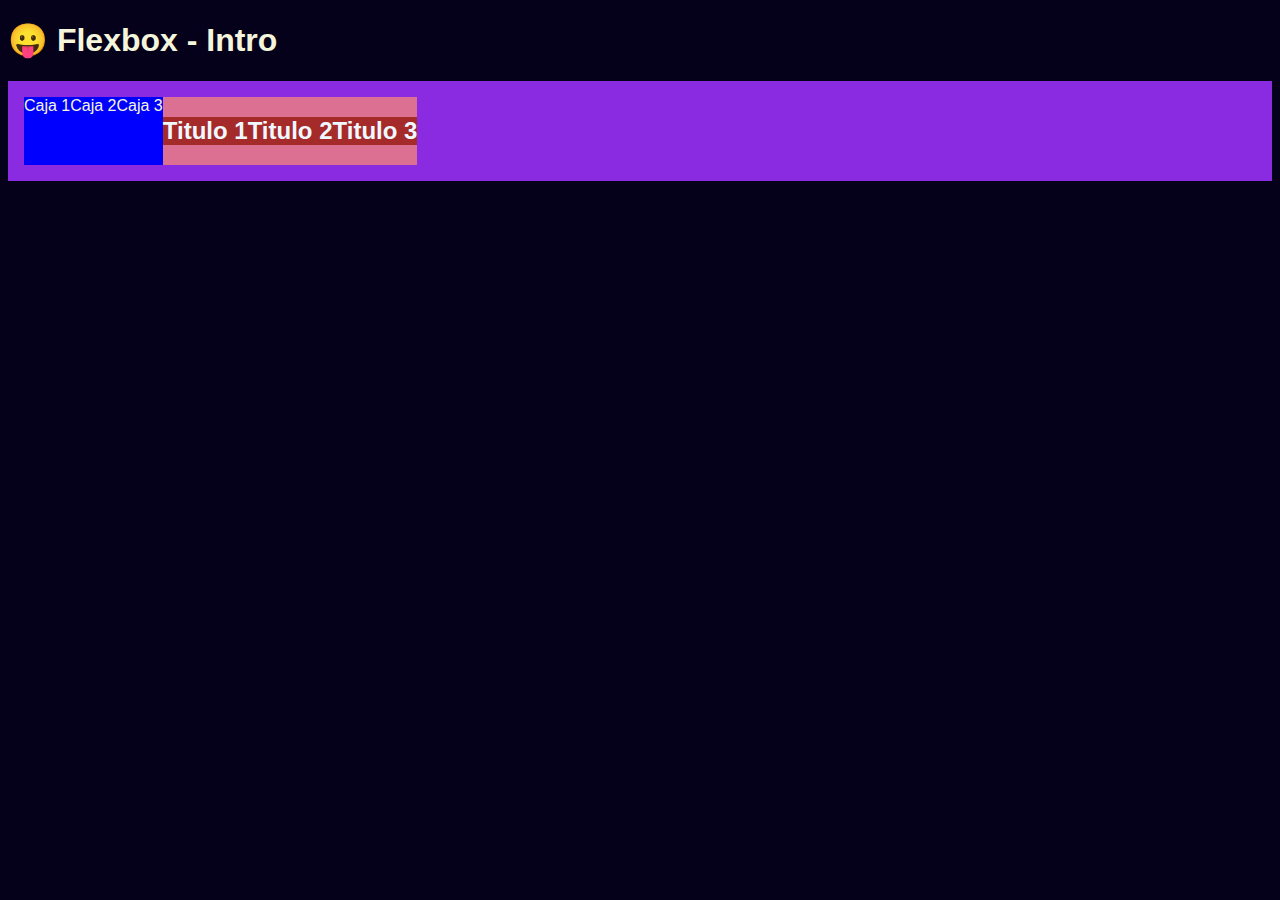
<file: 01-intro/index.html>
<!DOCTYPE html>
<html lang="es">
<head>
  <meta charset="UTF-8">
  <meta name="viewport" content="width=device-width, initial-scale=1.0">
  <link rel="stylesheet" href="style.css">
  <title>😛 Flexbox - Intro</title>
</head>
<body>
  <h1>😛 Flexbox - Intro</h1>

  <div class="container">
    <div class="item">Caja 1</div>
    <div class="item">Caja 2</div>
    <div class="item">Caja 3</div>
    
    <div class="item item-flex">
      <h2>Titulo 1</h2>
      <h2>Titulo 2</h2>
      <h2>Titulo 3</h2>
    </div>

  </div>
</body>
</html>
</file>
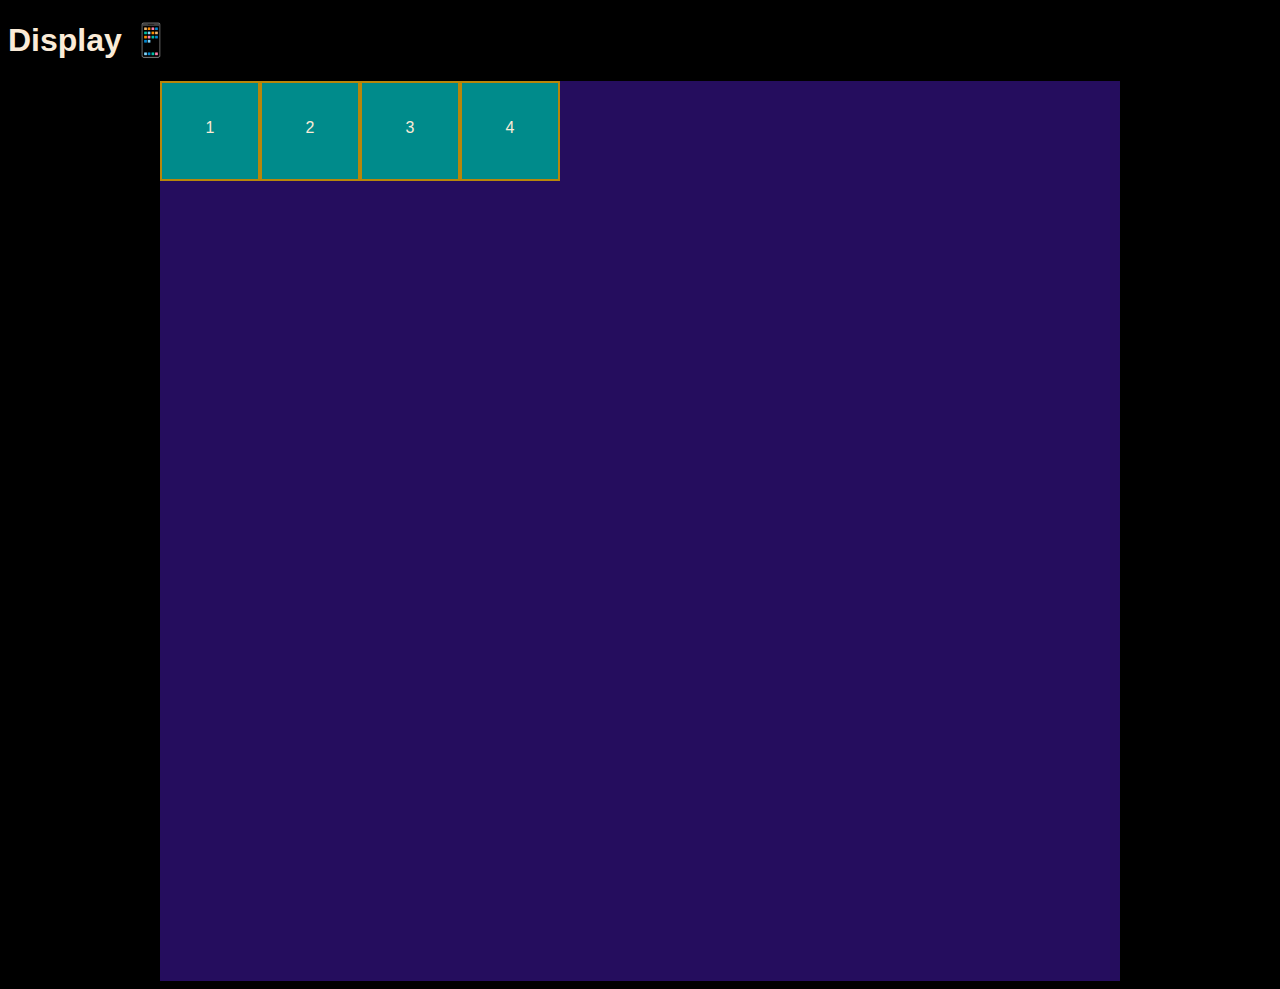
<file: 02-display/index.html>
<!DOCTYPE html>
<html lang="es">
<head>
  <meta charset="UTF-8">
  <meta name="viewport" content="width=device-width, initial-scale=1.0">
  <title>Display 📱</title>
  <link rel="stylesheet" href="style.css">
</head>
<body>
  <h1>Display 📱</h1>

  <main>
    <!-- .container>.item*4{$} -->
    <div class="container">
      <div class="item">1</div>
      <div class="item">2</div>
      <div class="item">3</div>
      <div class="item">4</div>
    </div>
  </main>

</body>
</html>
</file>
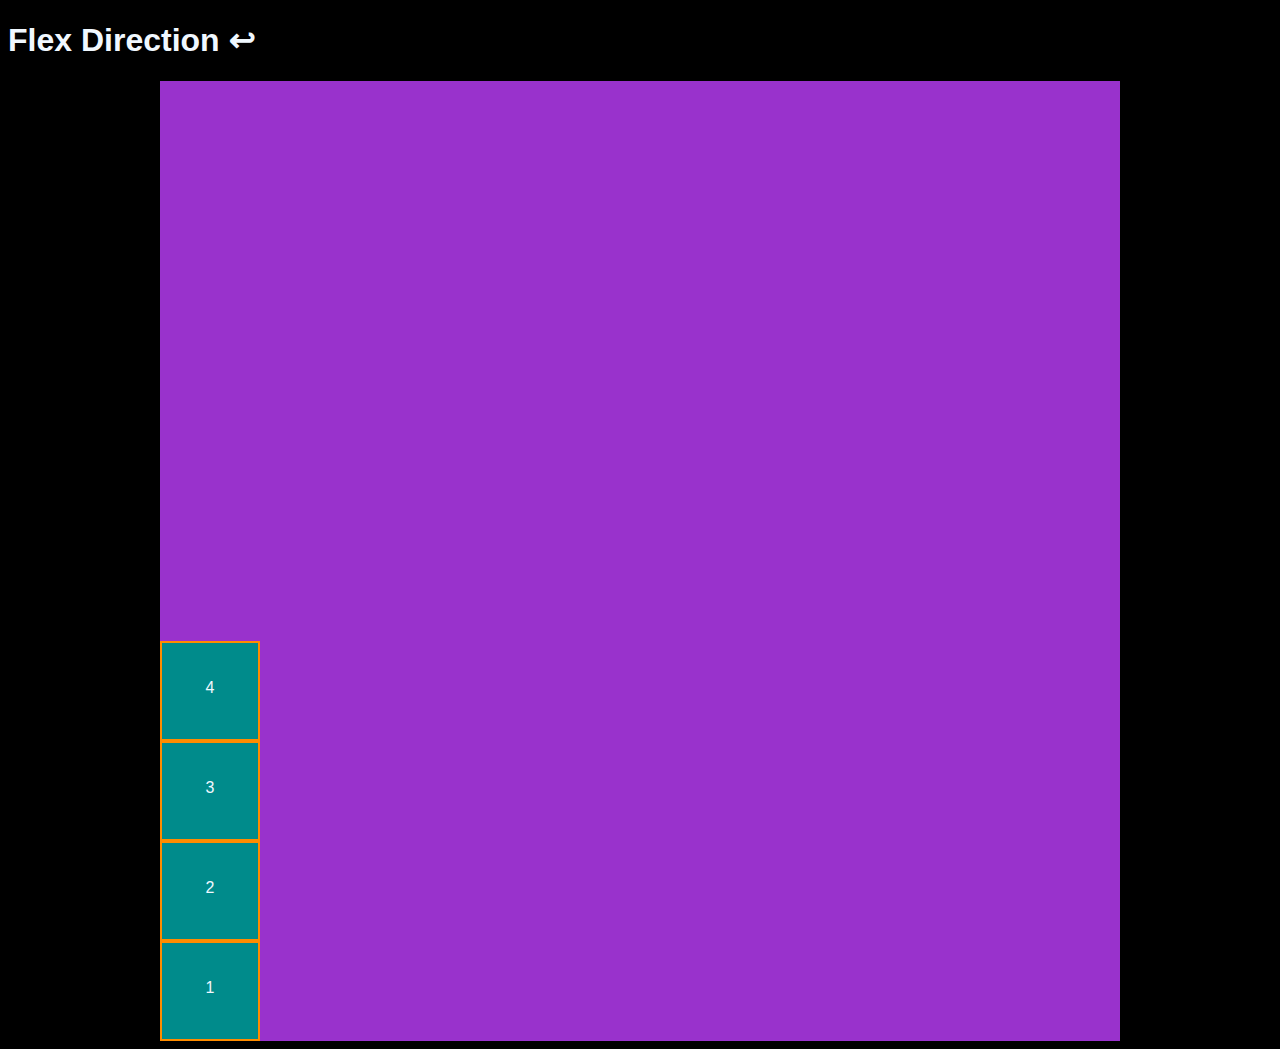
<file: 03-flex-direction/index.html>
<!DOCTYPE html>
<html lang="es">
<head>
  <meta charset="UTF-8">
  <meta name="viewport" content="width=device-width, initial-scale=1.0">
  <title>Flex Direction ↩</title>
  <link rel="stylesheet" href="style.css">
</head>
<body>
  <h1>Flex Direction ↩</h1>

  <div class="container">
    <div class="item">1</div>
    <div class="item">2</div>
    <div class="item">3</div>
    <div class="item">4</div>
  </div>
  
</body>
</html>
</file>
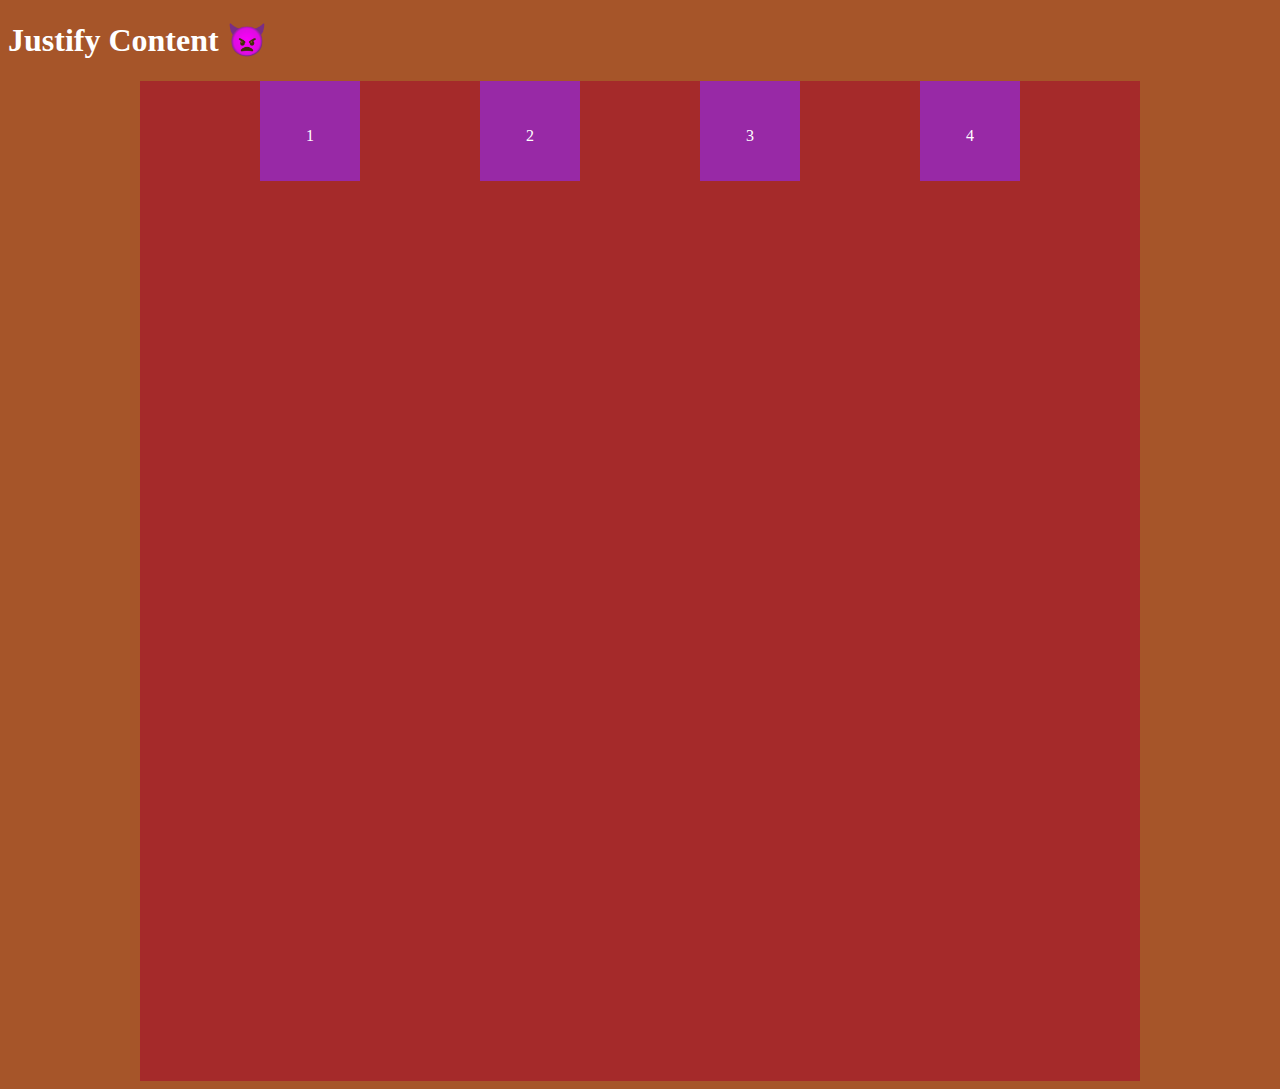
<file: 04-justify-content/index.html>
<!DOCTYPE html>
<html lang="es">
<head>
  <meta charset="UTF-8">
  <meta name="viewport" content="width=device-width, initial-scale=1.0">
  <title>Justify Content 👿</title>
  <link rel="stylesheet" href="style.css">
</head>
<body>
  <h1>Justify Content 👿</h1>
  <div class="conteiner">
    <div class="item">1</div>
    <div class="item">2</div>
    <div class="item">3</div>
    <div class="item">4</div>
  </div>
</body>
</html>
</file>
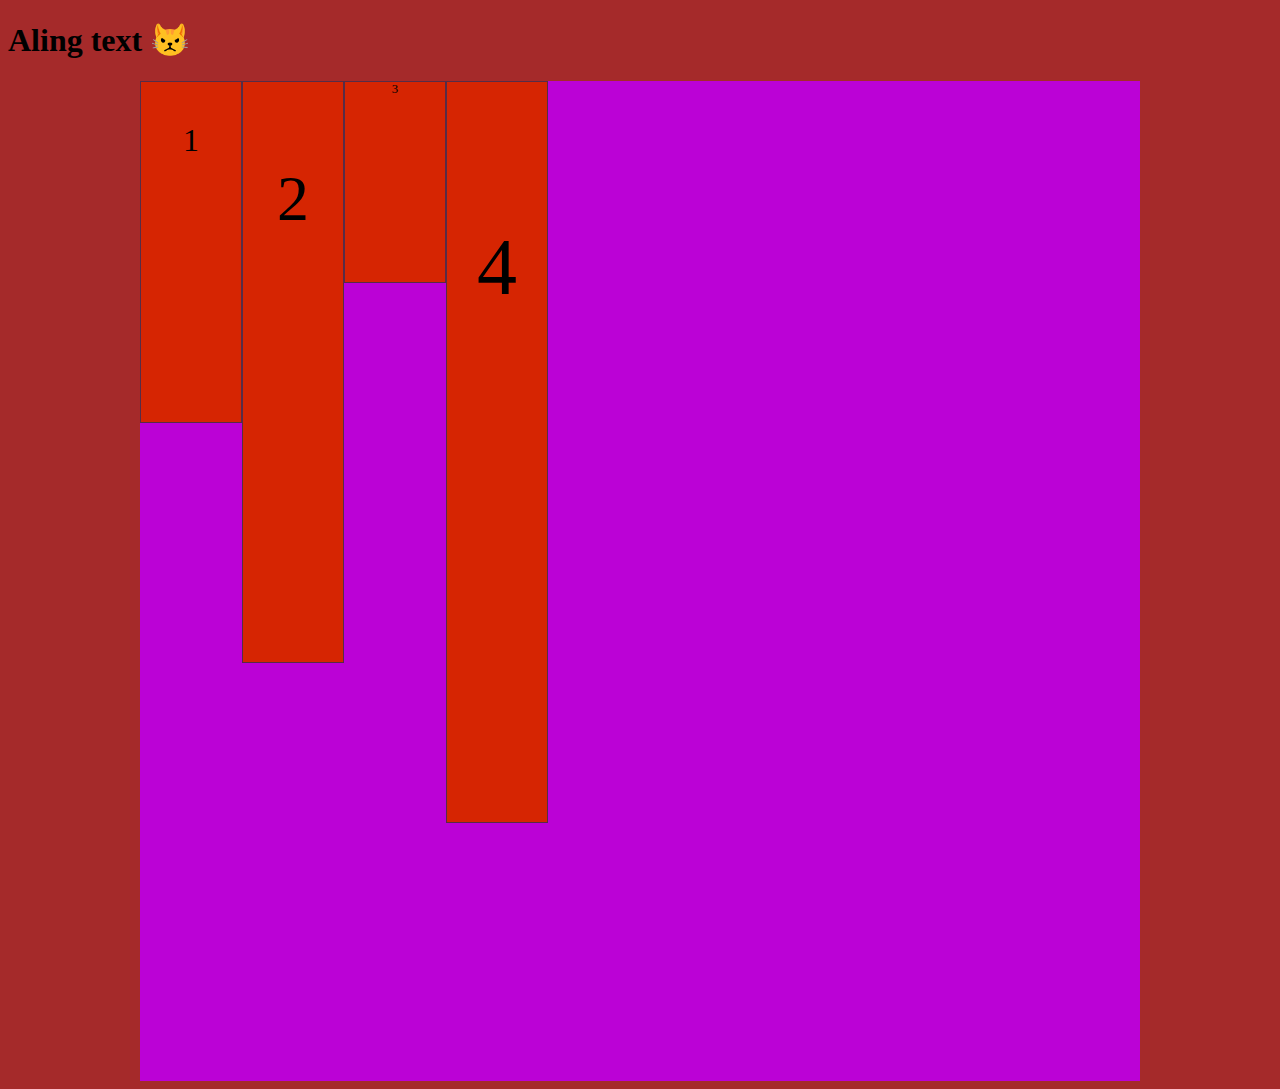
<file: 05-aling-items/index.html>
<!DOCTYPE html>
<html lang="es">
<head>
  <meta charset="UTF-8">
  <meta name="viewport" content="width=device-width, initial-scale=1.0">
  <title>Aling text 😾</title>
  <link rel="stylesheet" href="style.css">
</head>
<body>
  <h1>Aling text 😾</h1>
  <div class="conteiner">
    <div class="item item-1">1</div>
    <div class="item item-2">2</div>
    <div class="item item-3">3</div>
    <div class="item item-4">4</div>
  </div>
</body>
</html>
</file>
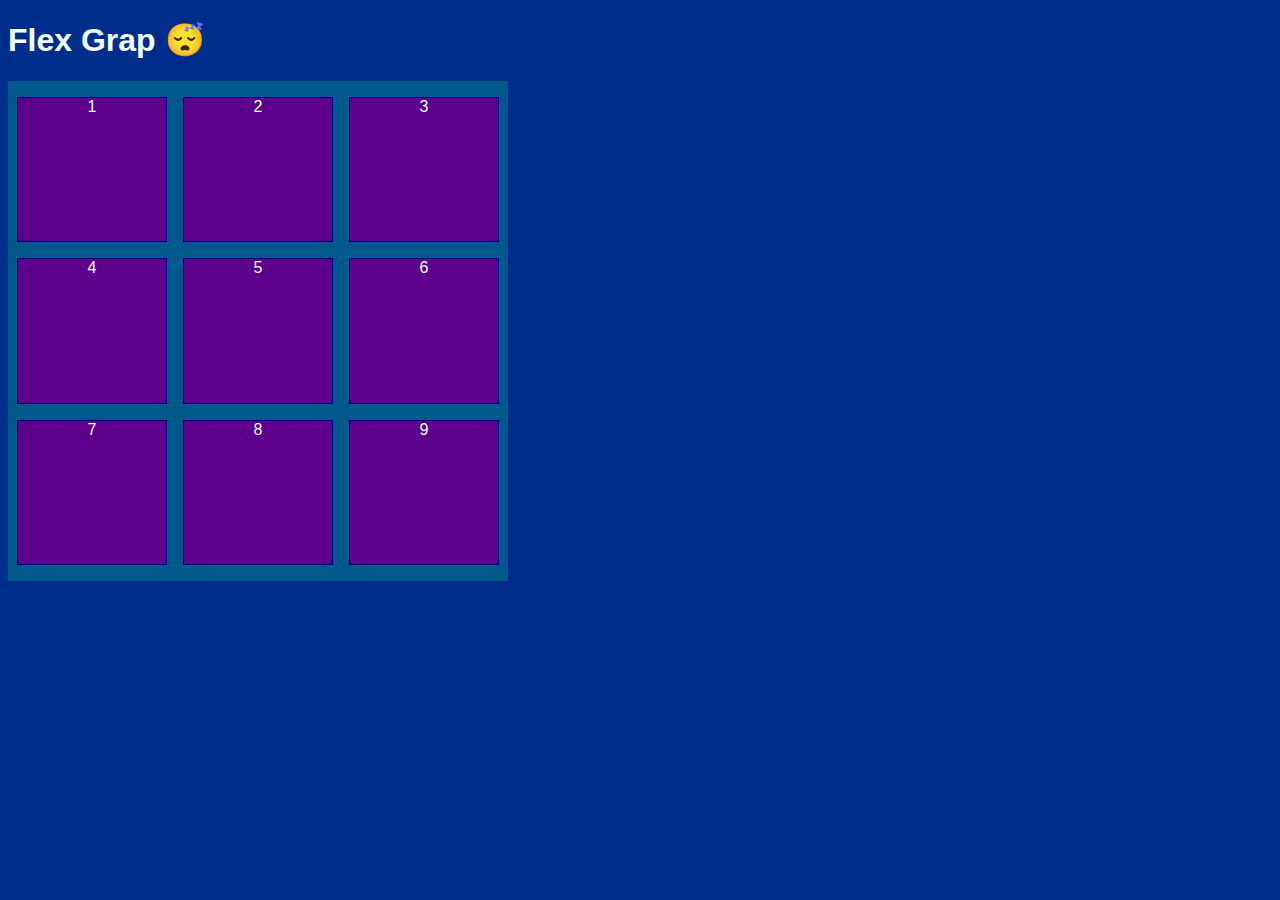
<file: 06-flex-grap/index.html>
<!DOCTYPE html>
<html lang="en">
<head>
  <meta charset="UTF-8">
  <meta name="viewport" content="width=device-width, initial-scale=1.0">
  <title>Flex Grap 😴</title>
  <link rel="stylesheet" href="style.css">
</head>
<body>
  <h1>Flex Grap 😴</h1>
  <div class="container">
    <div class="item">1</div>
    <div class="item">2</div>
    <div class="item">3</div>
    <div class="item">4</div>
    <div class="item">5</div>
    <div class="item">6</div>
    <div class="item">7</div>
    <div class="item">8</div>
    <div class="item">9</div>
  </div>
</body>
</html>
</file>
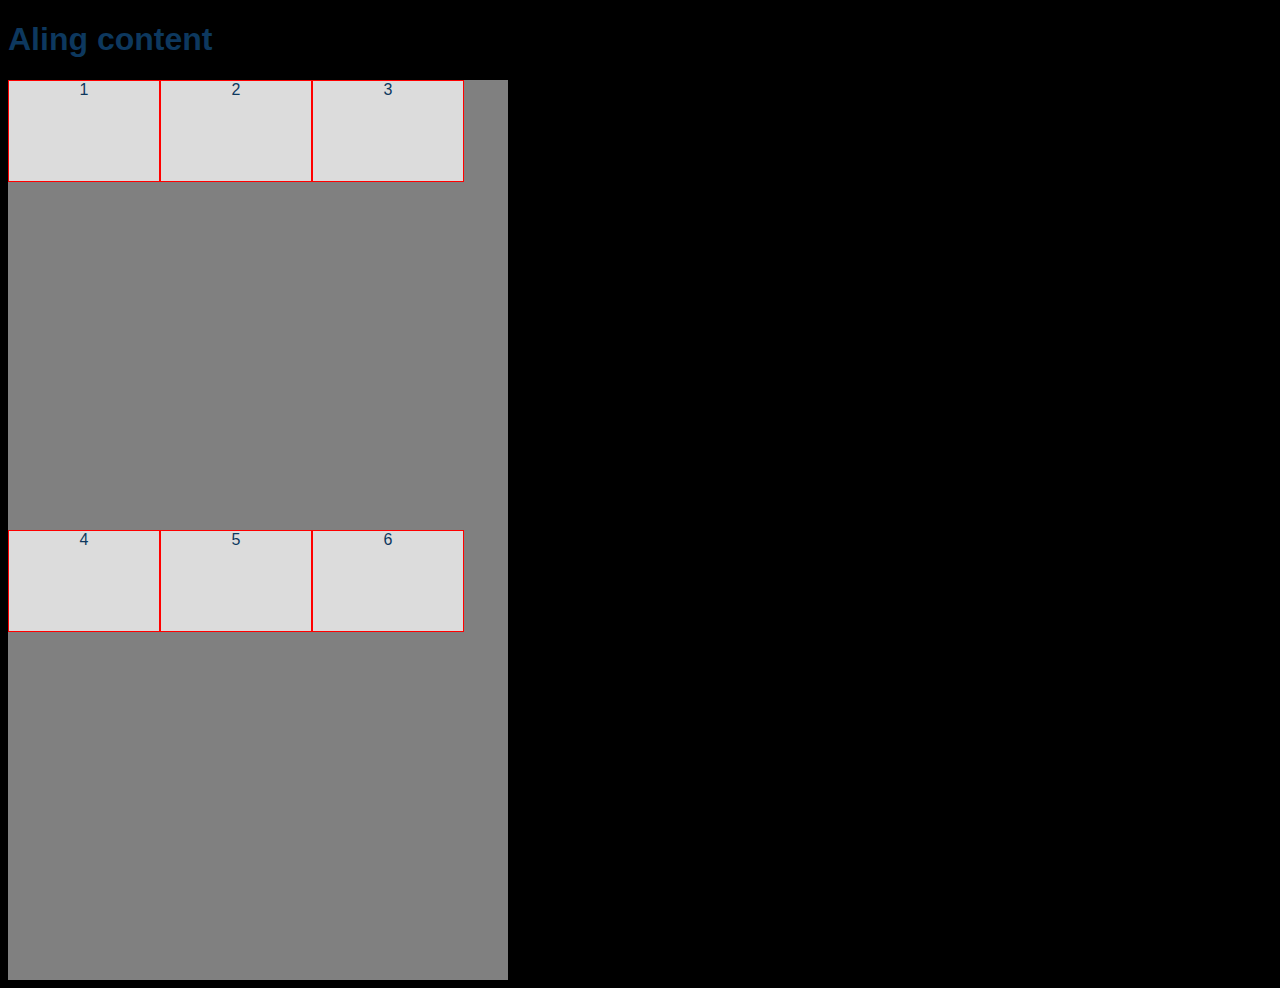
<file: 07-align-content/index.html>
<!DOCTYPE html>
<html lang="en">
<head>
  <meta charset="UTF-8">
  <meta name="viewport" content="width=device-width, initial-scale=1.0">
  <title>Aling content</title>
  <link rel="stylesheet" href="style.css">
</head>
<body>
  <h1>Aling content</h1>
  <div class="conteiner">
    <div class="item">1</div>
    <div class="item">2</div>
    <div class="item">3</div>
    <div class="item">4</div>
    <div class="item">5</div>
    <div class="item">6</div>
  </div>
</body>
</html>
</file>
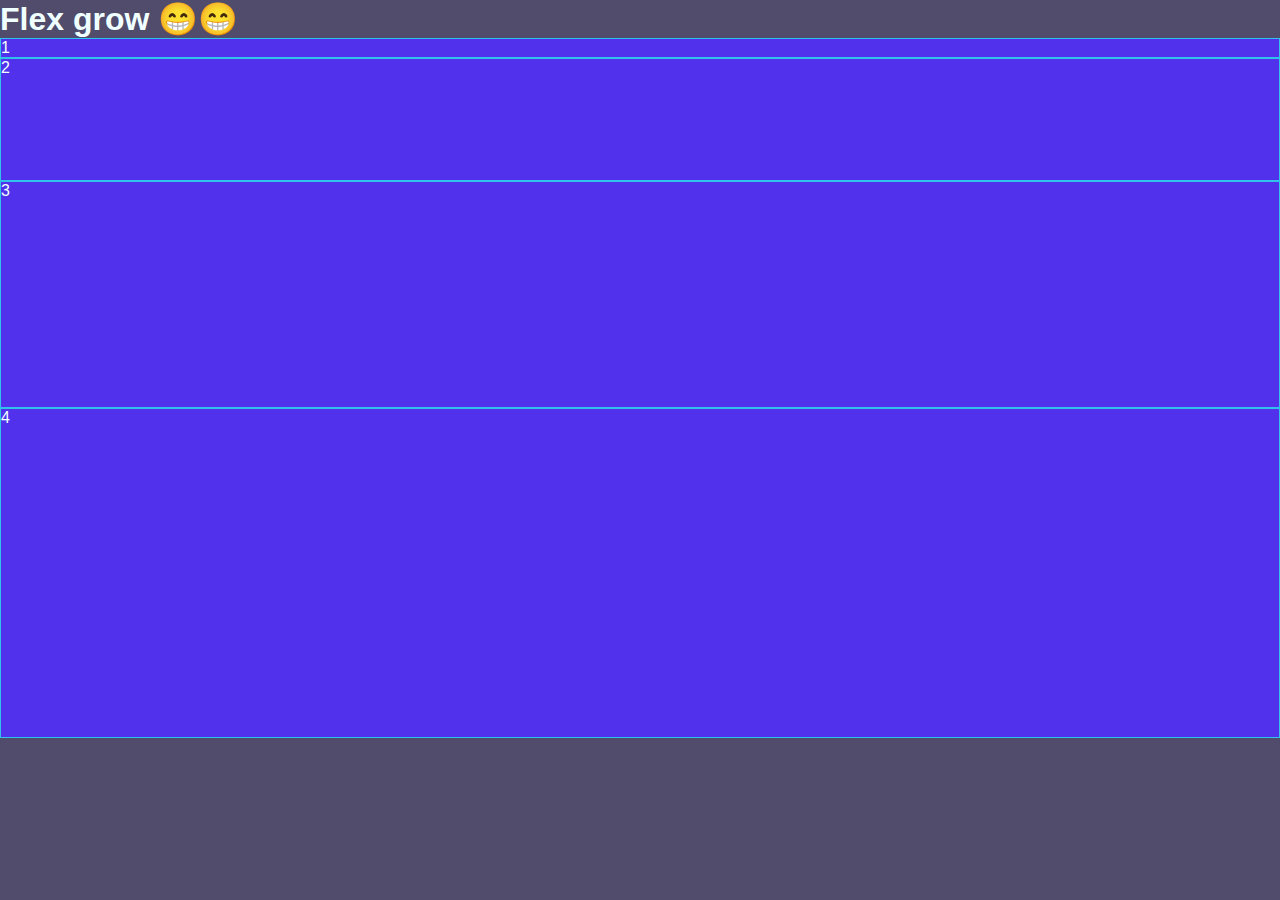
<file: 08-flex-grow/index.html>
<!DOCTYPE html>
<html lang="es">
<head>
  <meta charset="UTF-8">
  <meta name="viewport" content="width=device-width, initial-scale=1.0">
  <title>Flex grow 🦉</title>
  <link rel="stylesheet" href="style.css">
</head>
<body>
  <h1>Flex grow 😁😁</h1>
  <div class="container">
    <div class="item item-1">1</div>
    <div class="item item-2">2</div>
    <div class="item item-3">3</div>
    <div class="item item-4">4</div>
  </div>
</body>
</html>
</file>
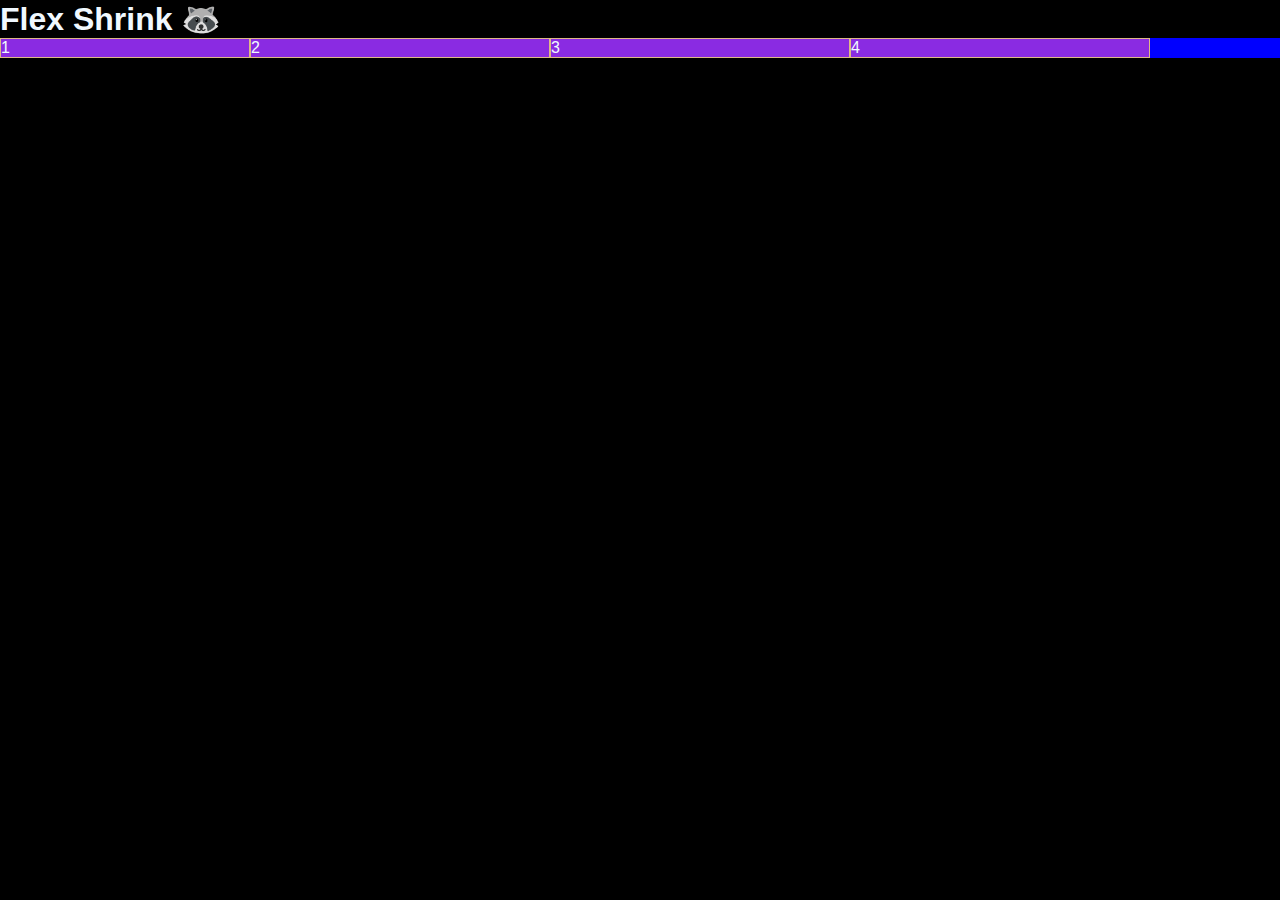
<file: 09-flex-shrink/index.html>
<!DOCTYPE html>
<html lang="es">
<head>
  <meta charset="UTF-8">
  <meta name="viewport" content="width=device-width, initial-scale=1.0">
  <title>Flex Shrink 🦝 </title>
  <link rel="stylesheet" href="style.css">
</head>
<body>
  <h1>Flex Shrink 🦝 </h1>
  <div class="container">
    <div class="item item-1">1</div>
    <div class="item item-2">2</div>
    <div class="item item-3">3</div>
    <div class="item item-4">4</div>
  </div>
</body>
</html>
</file>
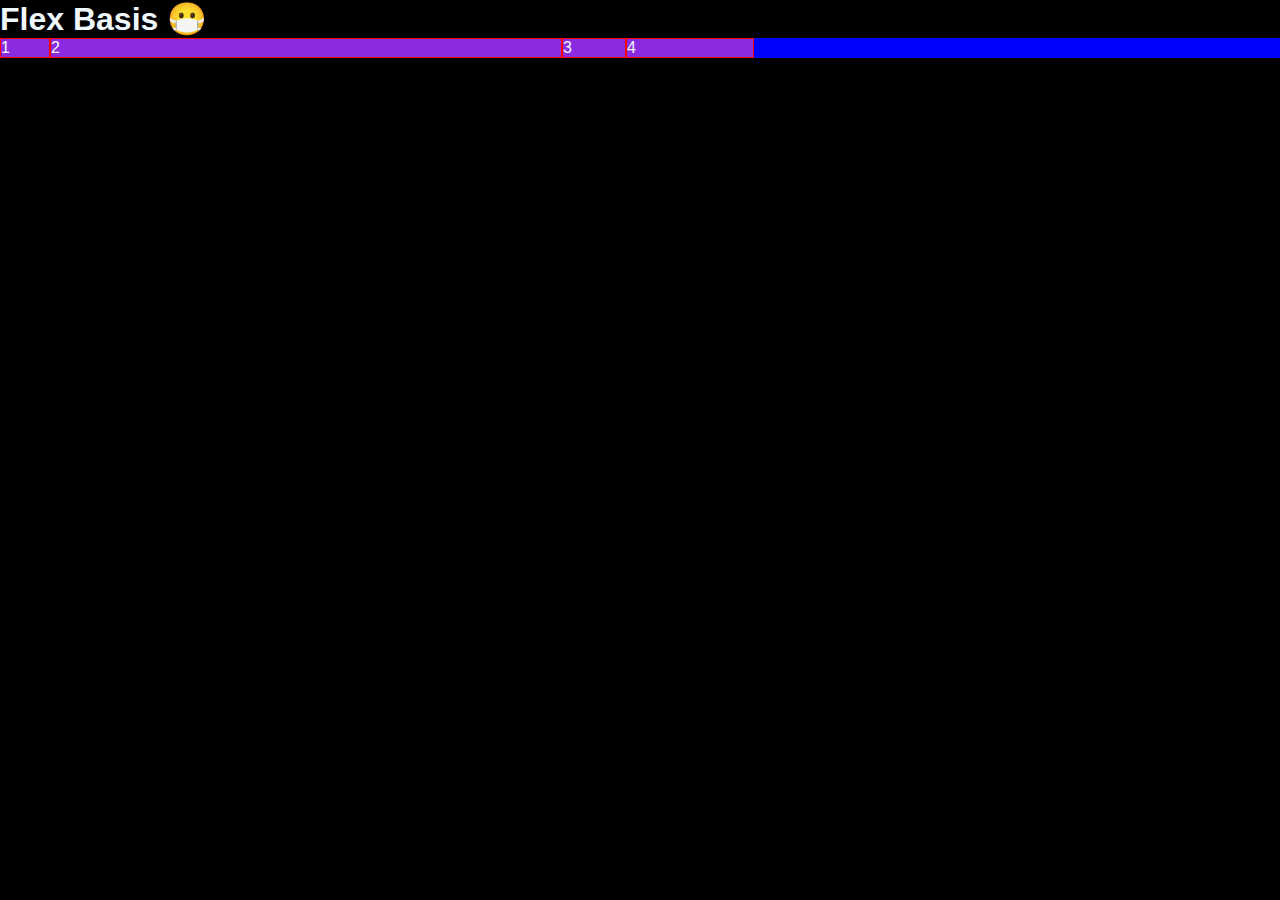
<file: 10-flex-basis/index.html>
<!DOCTYPE html>
<html lang="es">
<head>
  <meta charset="UTF-8">
  <meta name="viewport" content="width=device-width, initial-scale=1.0">
  <title>Flex Basis 😷</title>
  <link rel="stylesheet" href="style.css">
</head>
<body>
  <h1>Flex Basis 😷</h1>
  <div class="container">
    <div class="item item-1">1</div>
    <div class="item item-2">2</div>
    <div class="item item-3">3</div>
    <div class="item item-4">4</div>
  </div>
</body>
</html>
</file>
<file: 01-intro/style.css>
body {
  color: beige;
  background-color: rgb(5, 1, 26);
  font-family: Arial, Helvetica, sans-serif;
}

.container {
  padding: 1rem;
  background-color: blueviolet;

  /* Habilitamos Flexbox */
  display: flex;
}

.item {
  background-color: blue;
}

.item-flex {
  background-color: palevioletred;

  /* Habilitamos Flexbox en un elemeno hijo*/
  display: flex;
}

.item-flex > h2 {
  color: aliceblue;
  background-color: brown;
}
</file>
<file: 02-display/style.css>
* {
  box-sizing: border-box;
}

body {
  font-family: Arial, Helvetica, sans-serif;
  background-color: black;
  color: antiquewhite;
}

main {
  margin: 0 auto;
  max-width: 960px;
  height: 100vh;
  background-color: rgb(37, 13, 94);
}

.container {
  display: flex; /* toma todo el ancho disponible */
  display: inline-flex; /* tomar el ancho de los elementos */
  background-color: darkblue;
}

.item {
  width: 100px;
  height: 100px;
  text-align: center;
  padding-top: 36px;
  background-color: darkcyan;
  border: 2px solid darkgoldenrod;
}
</file>
<file: 03-flex-direction/style.css>
* {
  box-sizing: border-box;
}

body {
  background-color: black;
  color: aliceblue;
  font-family: 'Gill Sans', 'Gill Sans MT', Calibri, 'Trebuchet MS', sans-serif;
}

.container {
  display: flex;
  flex-direction: row; /* default */
  flex-direction: row-reverse;
  flex-direction: column;
  flex-direction: column-reverse;

  margin: 0 auto;
  max-width: 960px;
  height: 960px;
  background-color: darkorchid;
}

.item {
  text-align: center;
  padding-top: 36px;
  width: 100px;
  height: 100px;
  background-color: darkcyan;
  border: 2px solid darkorange;
}
</file>
<file: 04-justify-content/style.css>
body {
  background-color: rgb(166, 85, 41);
  color: rgb(255, 255, 255);
  font-family: Georgia, 'Times New Roman', Times, serif;
}

* {
  box-sizing: border-box;
}

.conteiner {
  display: flex;
  flex-direction: row; /* default */
  justify-content: flex-start; /* default alinea al inicio principal */
  justify-content: flex-end; /* alinea al final principal */
  justify-content: center; /* alinea al centro */
  justify-content: space-around; /* distribuye el espacio disponible a cada lado de los elementos de forma proporcional */
  justify-content: space-between; /* distribuye el espacio disponible entre los elementos */
  justify-content: space-evenly; /* distribuye el espacio disponible entre los elementos y el borde del contenedor */

  margin: 0 auto;
  width: 1000px;
  height: 1000px;
  background-color: brown;
}

.item {
  width: 100px;
  height: 100px;
  padding-top: 46px;
  text-align: center;
  background-color: rgb(152, 41, 166);
}
</file>
<file: 05-aling-items/style.css>
body {
  background-color: brown;
}

.conteiner {
display: flex;

flex-direction: row;

align-items: flex-start; /* alinea al croos-start los elementos */
align-items: flex-end; /* alinea al croos-end los elementos */
align-items: center; /* alinea al centro del cross-axis */

align-items: stretch; /* crece los elementos tanto como el espacio disponible */

align-self: baseline; /* alinea los elementso en funcio de la linea base del texto que contienen */

margin: 0 auto;
width: 1000px;
height: 1000px;
background-color: rgb(187, 2, 214);
}

.item {
  width: 100px;
  height: 100px;
  text-align: center;
  padding-top: 40px;
  background-color: rgb(214, 37, 2);
  border: 1px solid rgb(87, 44, 71);
}

.item-1 {
  height: 300px;
  font-size: 2rem;
}
.item-2 {
  height: 500px;
  padding-top: 80px;
  font-size: 4rem;
}

.item-3 {
  height: 200px;
  padding-top: 0px;
  font-size: 0.8rem;
}

.item-4 {
  height: 600px;
  padding-top: 140px;
  font-size: 5rem;
}
</file>
<file: 06-flex-grap/style.css>
body {
  background-color: rgb(0, 44, 140);
  font-family: Verdana, Geneva, Tahoma, sans-serif;
  color: azure;
}

* {
  box-sizing: border-box;
}

.container {
display: flex;

justify-content: center;
align-items: stretch;
flex-wrap: nowrap; /* default. Esto no froza el salto de linea. */
flex-wrap: wrap;
gap: 16px; /* espacio entre los elementos */

  width: 500px;
  height: 500px;
background-color: rgb(0, 89, 140);
padding: 16px 0;
}

.item {
  background-color: rgb(92, 0, 140);
  width: 150px;
  /* height: 50px; */
  text-align: center;
  border: 1px solid rgb(0, 0, 140);
}
</file>
<file: 07-align-content/style.css>
body {
  background-color: black;
  color: rgb(13, 56, 94);
  font-family: Arial, Helvetica, sans-serif;
}

.conteiner {
display: flex;
flex-wrap: wrap;

align-content: normal; /* valor por default */
align-content: flex-start; /* lleva las lineas hacia el croos-start */
align-content: flex-end; /* lleva las lineas hacia el croos-end */
align-content: center; /* lleva las lineas hacia el centro del croos-axis */
align-content: space-around; /* Distribuye el mismo espacio arriba y abajo de los elementos */
align-content: space-between;/* Distribuye el mismo espacio entre las lineas sin comsiderar los bordes */
align-content: space-evenly;/* Distribuye el mismo espacio proporcionalmete incluyendo los bordes  */
align-content: stretch;/* estira las lineas en el espacio disponible. los item no deben tener un alt definido  */


width: 500px;
height: 100vh;
background-color: gray;

}

.item {
width: 150px;
height: 100px;
background-color: gainsboro;
text-align: center;
border: 1px solid red
}
</file>
<file: 08-flex-grow/style.css>
/* 

Flex Grow

Es una de las tres propiedades que reciben los elementos (items) contenidos en un contenedor (container) con display: felx 

Flex-grow -> define cuano puede crecer un elemento si hay espacio disponible en el contenedor.

* El valor por defecto es 0: no crece
*Si le damos el vslor de 1: crecer pra ocupar el espaco disponible.
* Podemos dar valores mayores a 1,esntre mas alto el valor el elemento ocupara mayor espacio disponible
* Si varios elementos tienen distintos valores, el espacio se repate proporcionalmente

*/


*{
  margin: 0;
  padding: 0;
  box-sizing: border-box;
}

body {
  background-color: rgb(81, 76, 107);
  color: azure;
  font-family: 'Trebuchet MS', 'Lucida Sans Unicode', 'Lucida Grande', 'Lucida Sans', Arial, sans-serif;
}

.container {
  display: flex;
  flex-direction: row-reverse;
flex-direction: column;

height: 700px;
  background-color: rgb(49, 136, 235);
}

.item {
  flex-grow: 0; /* default, no crecen */
  flex-grow: 1; /* fctor de crecimiento */

  border: 1px solid rgb(49, 194, 235);
  background-color: rgb(81, 49, 235);
}

.item-1 {
flex-grow: 0;/* no crece */ 
}

.item-2 {
flex-grow: 1;/* crece con un factor de 1*/
}

.item-3 {
flex-grow: 2;/* crece con un factor de 2*/
}

.item-4 {
flex-grow: 3;/* crece con un factor de 3*/
}
</file>
<file: 09-flex-shrink/style.css>
/* 

Flex shrink

Es una de las 3 propiedades que reciben los elements (item) dentro de un contenedor (container) con displey: flex

flex-shrink -> Define cuanto puede encogese un elemento si el contenedor es mas pequeño que el tamaño total de los elementos

* valor por defecto 1: Se encoje si es necesaio
* si se pone 0: no se encoje
* Funciona proporcionalmente como flex-grow 
* los item deben tener un ancho o un flex-basis definido.

*/

* {
  margin: 0;
  padding: 0;
  box-sizing: border-box;
}

body {
  font-family: Impact, Haettenschweiler, 'Arial Narrow Bold', sans-serif;
  background-color: black;
  color: aliceblue;
}

.container {
  display: flex;
  background-color: blue;
}

.item {
  width: 300px;
  flex-shrink: 1; /* valor por defecto. Se encojen como sea necesario */

  background-color: blueviolet;
  border: 1px solid burlywood;
}

.item-1 {
  width: 250px;
  flex-shrink: 0; /* no se encoje */
}

.item-2 {
  flex-shrink: 1; /* default */
}

.item-3 {
  flex-shrink: 2; /* se encoje con un factor de 2 */
}

.item-4 {
  flex-shrink: 3; /* se encoje con un factor de 3 */
}
</file>
<file: 10-flex-basis/style.css>
/* 

Flex Basis

Es una de las 3 propiedades que recibem los elemenos dentro de un contenedor co display: flex

flex-basis -> Define el tamaño inicial del elemento,antes de aplicar grow o shrink.

* Puede recibir valores como auto, px, %, etc...
* Es similar a width y height, pero se usa en un etorno flex. y elije conportrse de acuerdo a la direccion del eje principal.

*/

* {
  margin: 0;
  padding: 0;
  box-sizing: border-box;
}

body {
  background-color: black;
  color: aliceblue;
  font-family: Verdana, Geneva, Tahoma, sans-serif;
}

.container {
  display: flex;
  flex-direction: column;
  flex-direction: row;

  background-color: blue;
}

.item {
  flex-basis: 10rem;

  background-color: blueviolet;
  border: 1px solid red;
}

.item-1 {
  flex-basis: 50px;
}

.item-2 {
  flex-basis: 40%;
}

.item-3 {
  flex-basis: 4rem;
}

.item-4 {
  flex-basis: 8em;
}

/* 

existe un shorrt hand para estas 3 propiedades: 

flex: flex-grow, flex-shrink y flex-basis



.item-1 {
  flex: 0 1 200px;
}

.item-2 {
  flex: 1 1 50%;
}

.item-3 {
  flex: 1 0 24rem;
}
  
*/
</file>
